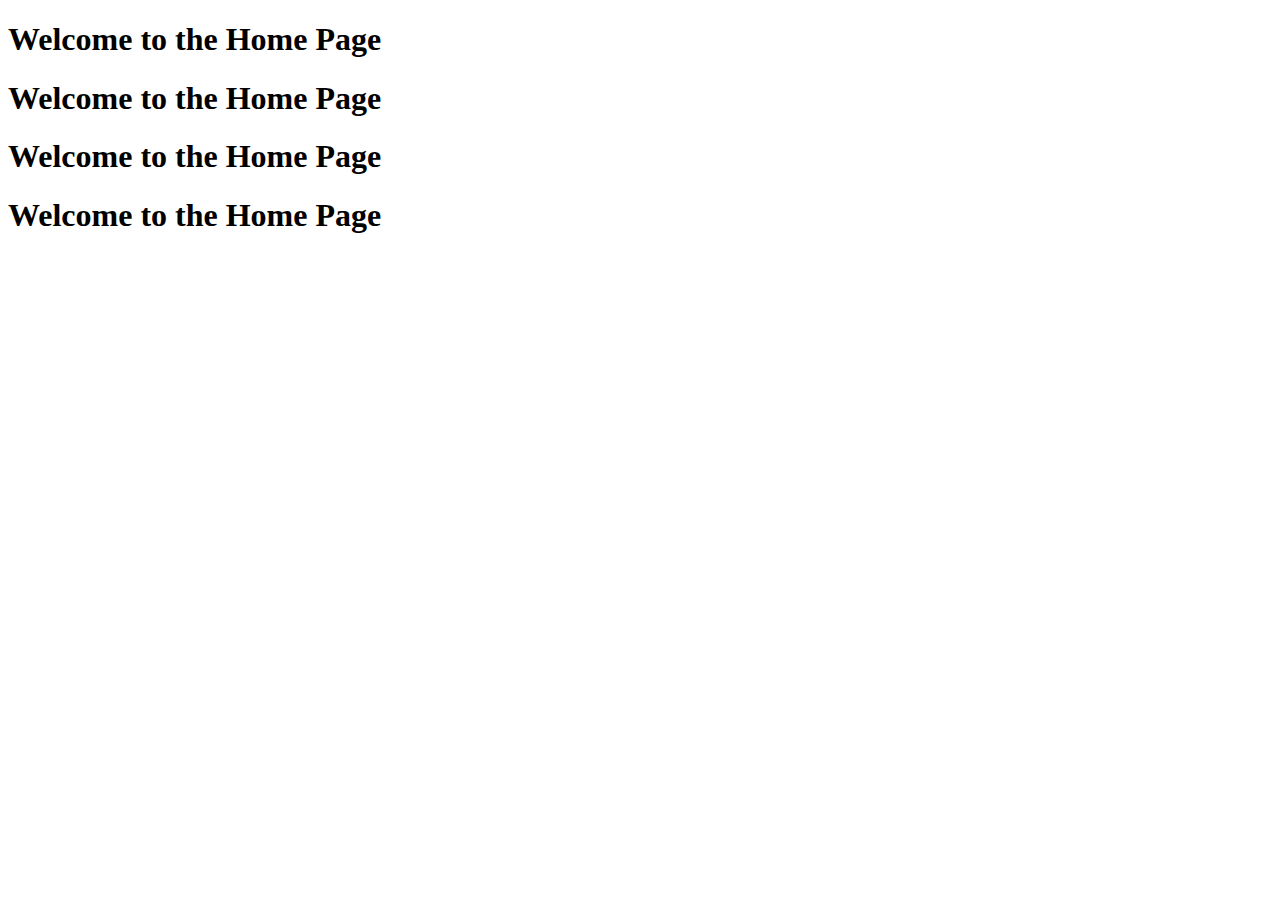
<file: app/templates/index.html>
<!DOCTYPE html>
<html lang="en">
    <head>
        <meta charset="UTF-8" />
        <meta name="viewport" content="width=device-width, initial-scale=1.0" />
        <title>Home Page</title>
    </head>
    <body>
        <h1>Welcome to the Home Page</h1>
        <h1>Welcome to the Home Page</h1>
        <h1>Welcome to the Home Page</h1>
        <h1>Welcome to the Home Page</h1>
    </body>
</html>
</file>
